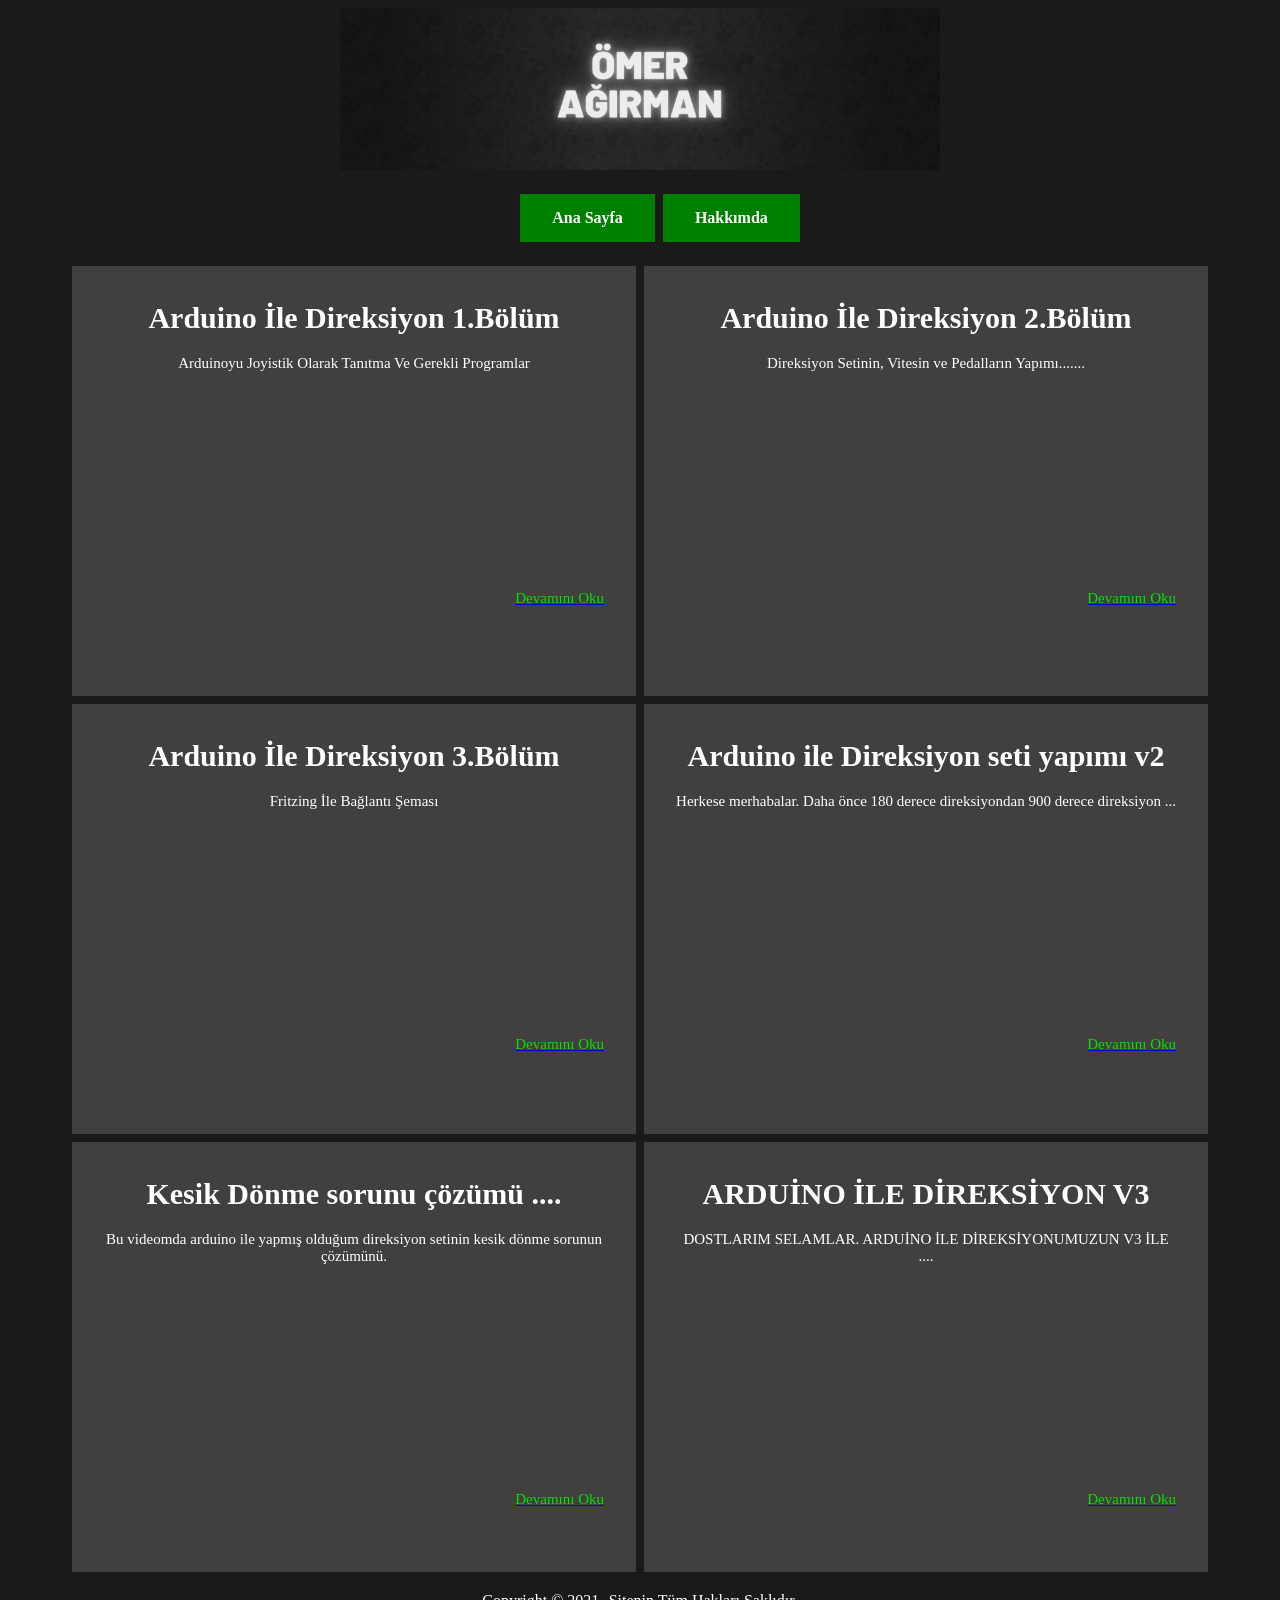
<file: index.html>
<!DOCTYPE html>
<html lang="en">
<head>
    <meta charset="UTF-8">
    <meta http-equiv="X-UA-Compatible" content="IE=edge">
    <meta name="viewport" content="width=device-width, initial-scale=1.0">
    <title>Ömer Ağırman</title>
    <link rel="stylesheet" href="css/style.css">
</head>
<body>
    <div>
        <img class="resim" src="images/banner.png" height="150" width="1000">
    </div>
    <div>
        <ul>
            <a href="index.html"><h2 class="buton">Ana Sayfa</h2></a>
            <a href="hakkımda.html"><h1 class="buton">Hakkımda</h1></a>
        </ul>
    </div>
    <div class="he">
        <h1>Arduino İle Direksiyon 1.Bölüm</h1>
        <p>Arduinoyu Joyistik Olarak Tanıtma Ve Gerekli Programlar</p>
        <iframe width="310" height="184" src="https://www.youtube.com/embed/bzviJ_iDRkU" title="YouTube video player" frameborder="0" allow="accelerometer; autoplay; clipboard-write; encrypted-media; gyroscope; picture-in-picture" allowfullscreen></iframe>
        <p class="deneme"><a class="button" href="html/arduinoİledireksiyon1bölüm.html"><font color=“40E0D0”>Devamını Oku</font></a></p>
    </div>
    <div class="he">
        <h1>Arduino İle Direksiyon 2.Bölüm</h1>
        <p>Direksiyon Setinin, Vitesin ve Pedalların Yapımı.......</p>
        <iframe width="310" height="184" src="https://www.youtube.com/embed/wEL82YbHnk4" title="YouTube video player" frameborder="0" allow="accelerometer; autoplay; clipboard-write; encrypted-media; gyroscope; picture-in-picture" allowfullscreen></iframe>
        <p class="deneme"><a class="button" href="html/arduioniledireksiyon2bölüm.html"><font color=“40E0D0”>Devamını Oku</font></a></p>
    </div>
    <div class="he">
        <h1>Arduino İle Direksiyon 3.Bölüm</h1>
        <p>Fritzing İle Bağlantı Şeması</p>
        <iframe width="310" height="192" src="https://www.youtube.com/embed/GXPfvP6VBvE" title="YouTube video player" frameborder="0" allow="accelerometer; autoplay; clipboard-write; encrypted-media; gyroscope; picture-in-picture" allowfullscreen></iframe>
        <p class="deneme"><a class="button" href="html/arduinoiledireksiyon3bölüm.html"><font color=“40E0D0”>Devamını Oku</font></a></p>
    </div>
    <div class="he">
        <h1>Arduino ile Direksiyon seti yapımı v2</h1>
        <p>Herkese merhabalar. Daha önce 180 derece direksiyondan 900 derece direksiyon ...</p>
        <iframe width="310" height="192" src="https://www.youtube.com/embed/hl8CuJ3y9m4" title="YouTube video player" frameborder="0" allow="accelerometer; autoplay; clipboard-write; encrypted-media; gyroscope; picture-in-picture" allowfullscreen></iframe>
        <p class="deneme"><a class="button" href="html/arduinoiledireksiyonv2.html"><font color=“40E0D0”>Devamını Oku</font></a></p>
    </div>
    <div class="he">
        <h1>Kesik Dönme sorunu çözümü ....</h1>
        <p>Bu videomda arduino ile yapmış olduğum direksiyon setinin kesik dönme sorunun çözümünü.</p>
        <iframe width="310" height="192" src="https://www.youtube.com/embed/xLuBdowrej0" title="YouTube video player" frameborder="0" allow="accelerometer; autoplay; clipboard-write; encrypted-media; gyroscope; picture-in-picture" allowfullscreen></iframe>
        <p class="deneme"><a class="button" href="html/kesikdönmesorunu.html"><font color=“40E0D0”>Devamını Oku</font></a></p>
    </div>
    <div class="he">
        <h1>ARDUİNO İLE DİREKSİYON V3</h1>
        <p>DOSTLARIM SELAMLAR. ARDUİNO İLE DİREKSİYONUMUZUN V3 İLE ....</p>
        <iframe width="310" height="192" src="https://www.youtube.com/embed/4pS0Owi9WjQ" title="YouTube video player" frameborder="0" allow="accelerometer; autoplay; clipboard-write; encrypted-media; gyroscope; picture-in-picture" allowfullscreen></iframe>
        <p class="deneme"><a class="button" href="html/direksiyonv3.html"><font color=“40E0D0”>Devamını Oku</font></a></p>
    </div>



</body>
<footer>
    <p>Copyright ©️ 2021 -Sitenin Tüm Hakları Saklıdır.</p>
  </footer>
</html>
</file>
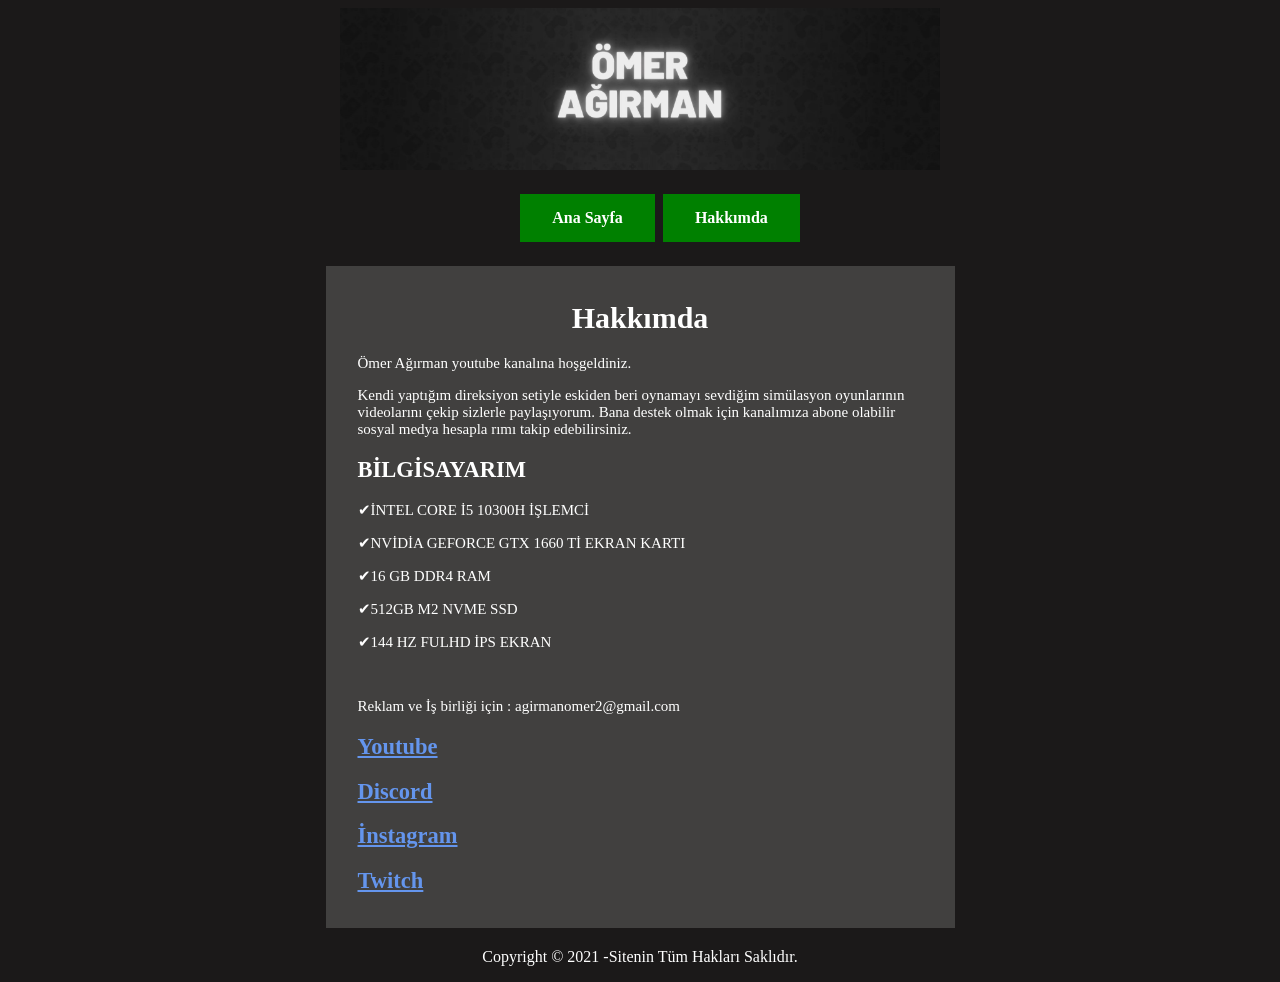
<file: hakkımda.html>
<!DOCTYPE html>
<html lang="en">
<head>
    <meta charset="UTF-8">
    <meta http-equiv="X-UA-Compatible" content="IE=edge">
    <meta name="viewport" content="width=device-width, initial-scale=1.0">
    <title>Ömer Ağırman</title>
    <link rel="stylesheet" href="css/style.css">
    <link rel="stylesheet" href="https://use.fontawesome.com/releases/v5.3.1/css/all.css" integrity="sha384-mzrmE5qonljUremFsqc01SB46JvROS7bZs3IO2EmfFsd15uHvIt+Y8vEf7N7fWAU" crossorigin="anonymous">

</head>
<body>
    <div>
        <img class="resim" src="images/banner.png" height="150" width="1000">
    </div>
    <div>
        <ul>
            <a href="index.html"><h2 class="buton">Ana Sayfa</h2></a>
            <a href="hakkımda.html"><h1 class="buton">Hakkımda</h1></a>
        </ul>
    </div>
    <div class="hakkımda">
        <h1 class="baslık">Hakkımda</h1>
        <p>Ömer Ağırman youtube kanalına hoşgeldiniz.</p>
        <p>Kendi yaptığım direksiyon setiyle eskiden beri oynamayı sevdiğim simülasyon oyunlarının videolarını
            çekip sizlerle paylaşıyorum. Bana destek olmak için kanalımıza abone olabilir sosyal medya hesapla
            rımı takip edebilirsiniz.
        </p>
        <h2>BİLGİSAYARIM</h2>
        <p>✔İNTEL CORE İ5 10300H İŞLEMCİ</p>
        <p>✔NVİDİA GEFORCE GTX 1660 Tİ EKRAN KARTI</p>
        <p> ✔16 GB DDR4 RAM</p>
        <p>✔512GB M2 NVME SSD</p>
        <p>✔144 HZ FULHD İPS EKRAN </p>
        <br>
        <p>Reklam ve İş birliği için :  agirmanomer2@gmail.com</p>
        <div class="sosyalmedya">
            <h2><a href="https://www.youtube.com/channel/UCxYf3KS7LgQUe4SKx505q4A" class="sosyalmedya">Youtube</a></h2>
            <h2><a href="https://discord.com/invite/3HUu7BX" class="sosyalmedya">Discord</a></h2>
            <h2><a href="https://www.instagram.com/omragrmn61/?hl=tr" class="sosyalmedya">İnstagram</a></h2>
            <h2><a href="https://www.twitch.tv/omeragirman" class="sosyalmedya">Twitch</a></h2>
        </div>
            
            
    </div>
    
</body>
    <footer>
    <p>Copyright ©️ 2021 -Sitenin Tüm Hakları Saklıdır.</p>
  </footer>
</html>
</file>
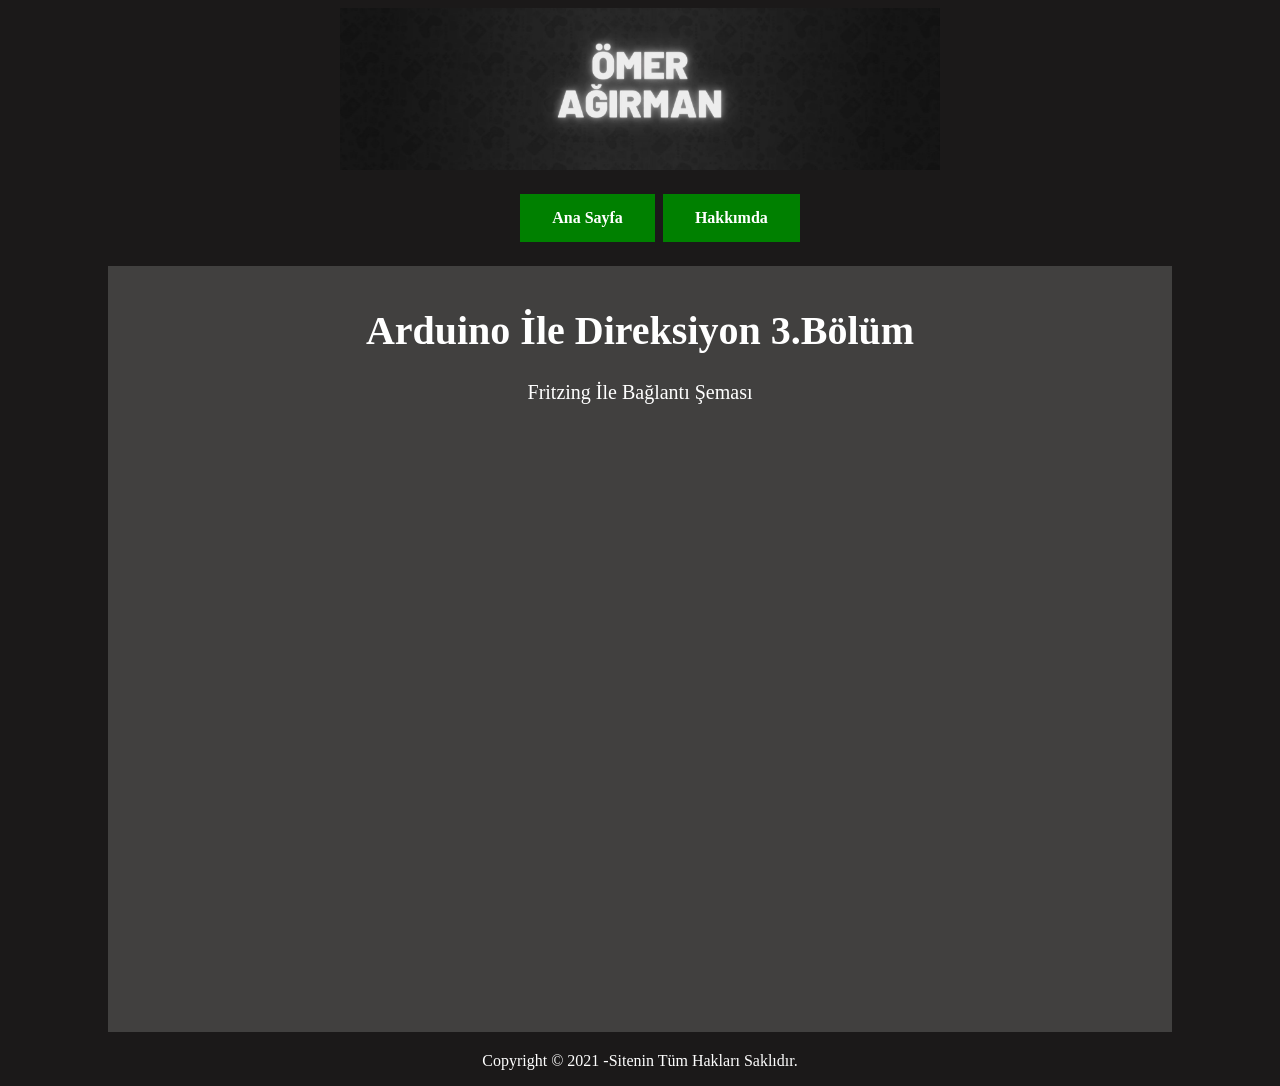
<file: html/arduinoiledireksiyon3bölüm.html>
<!DOCTYPE html>
<html lang="en">
<head>
    <meta charset="UTF-8">
    <meta http-equiv="X-UA-Compatible" content="IE=edge">
    <meta name="viewport" content="width=device-width, initial-scale=1.0">
    <title>Ömer Ağırman</title>
    <link rel="stylesheet" href="../css/style.css">
</head>
<body>
    <div>
        <img class="resim" src="../images/banner.png" height="150" width="1000">
    </div>
    <div>
        <ul class="navbar">
            <a href="../index.html"><h2 class="buton">Ana Sayfa</h2></a>
            <a href="../hakkımda.html"><h1 class="buton">Hakkımda</h1></a>
        </ul>
    </div>
    <div class="içerik">
        <div>
            <h1>Arduino İle Direksiyon 3.Bölüm</h1>
            <p>Fritzing İle Bağlantı Şeması</p>
        </div>
        <div class="youtube-res">
            <iframe width="560" height="315" src="https://www.youtube.com/embed/GXPfvP6VBvE" title="YouTube video player" frameborder="0" allow="accelerometer; autoplay; clipboard-write; encrypted-media; gyroscope; picture-in-picture" allowfullscreen></iframe>
        </div>
    </div>
</body>
<footer>
    <p>Copyright ©️ 2021 -Sitenin Tüm Hakları Saklıdır.</p>
  </footer>
</html>
</file>
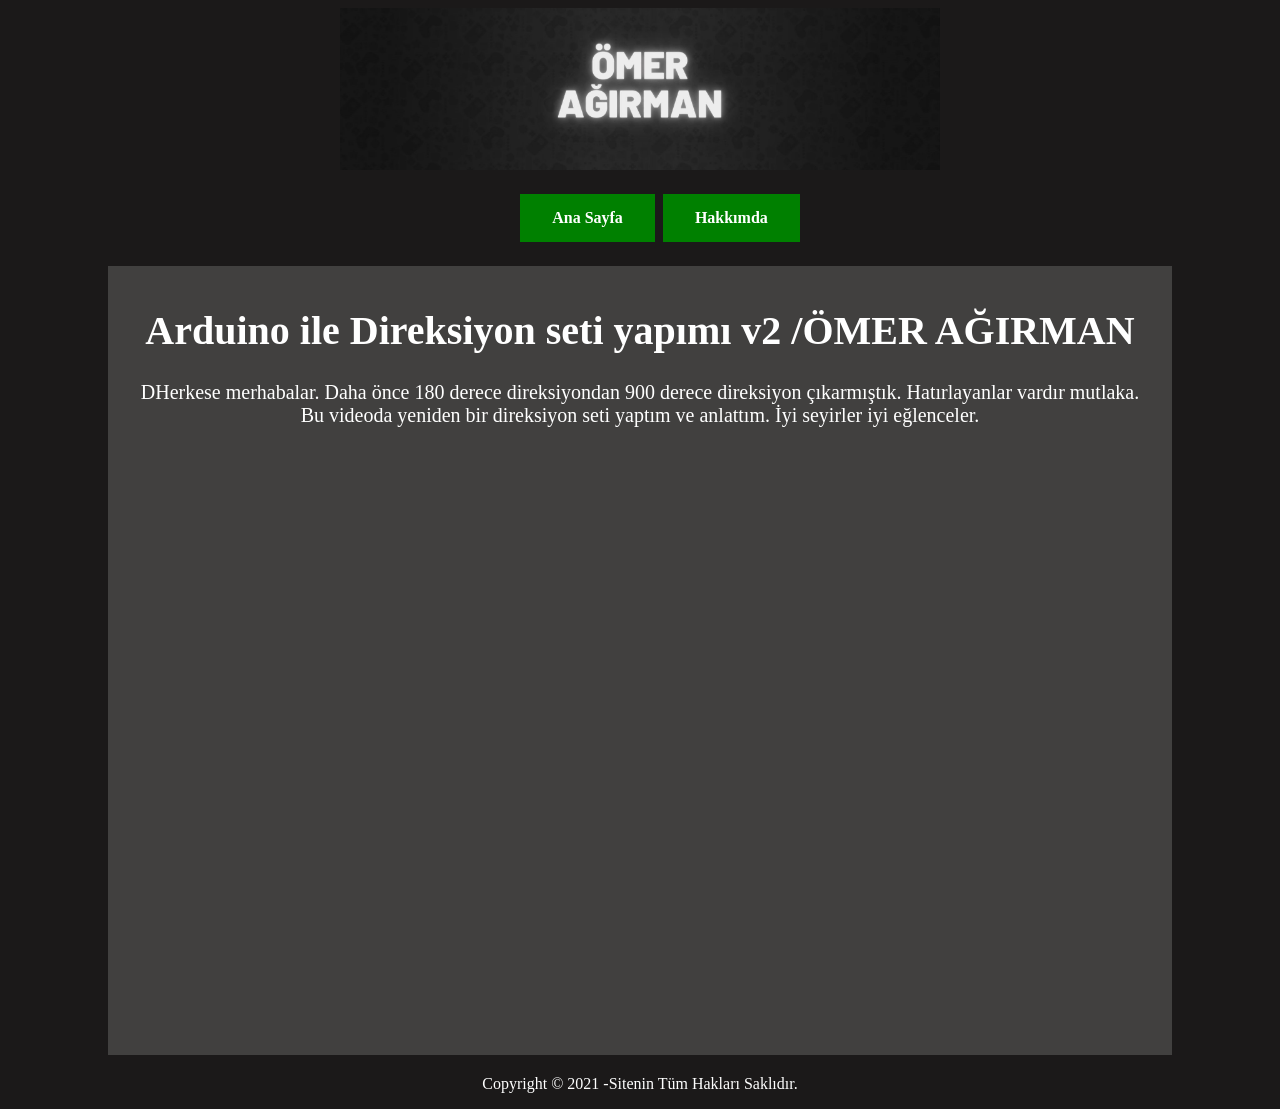
<file: html/arduinoiledireksiyonv2.html>
<!DOCTYPE html>
<html lang="en">
<head>
    <meta charset="UTF-8">
    <meta http-equiv="X-UA-Compatible" content="IE=edge">
    <meta name="viewport" content="width=device-width, initial-scale=1.0">
    <title>Ömer Ağırman</title>
    <link rel="stylesheet" href="../css/style.css">
</head>
<body>
    <div>
        <img class="resim" src="../images/banner.png" height="150" width="1000">
    </div>
    <div>
        <ul class="navbar">
            <a href="../index.html"><h2 class="buton">Ana Sayfa</h2></a>
            <a href="../hakkımda.html"><h1 class="buton">Hakkımda</h1></a>
        </ul>
    </div>
    <div class="içerik">
        <div>
            <h1>Arduino ile Direksiyon seti yapımı v2 /ÖMER AĞIRMAN</h1>
            <p>DHerkese merhabalar. Daha önce 180 derece direksiyondan 900 derece direksiyon çıkarmıştık. Hatırlayanlar vardır mutlaka. Bu videoda yeniden bir direksiyon seti yaptım ve anlattım. İyi seyirler iyi eğlenceler.</p>
        </div>
        <div class="youtube-res">
            <iframe width="560" height="315" src="https://www.youtube.com/embed/hl8CuJ3y9m4" title="YouTube video player" frameborder="0" allow="accelerometer; autoplay; clipboard-write; encrypted-media; gyroscope; picture-in-picture" allowfullscreen></iframe>
        </div>
    </div>
</body>
<footer>
    <p>Copyright ©️ 2021 -Sitenin Tüm Hakları Saklıdır.</p>
  </footer>
</html>
</file>
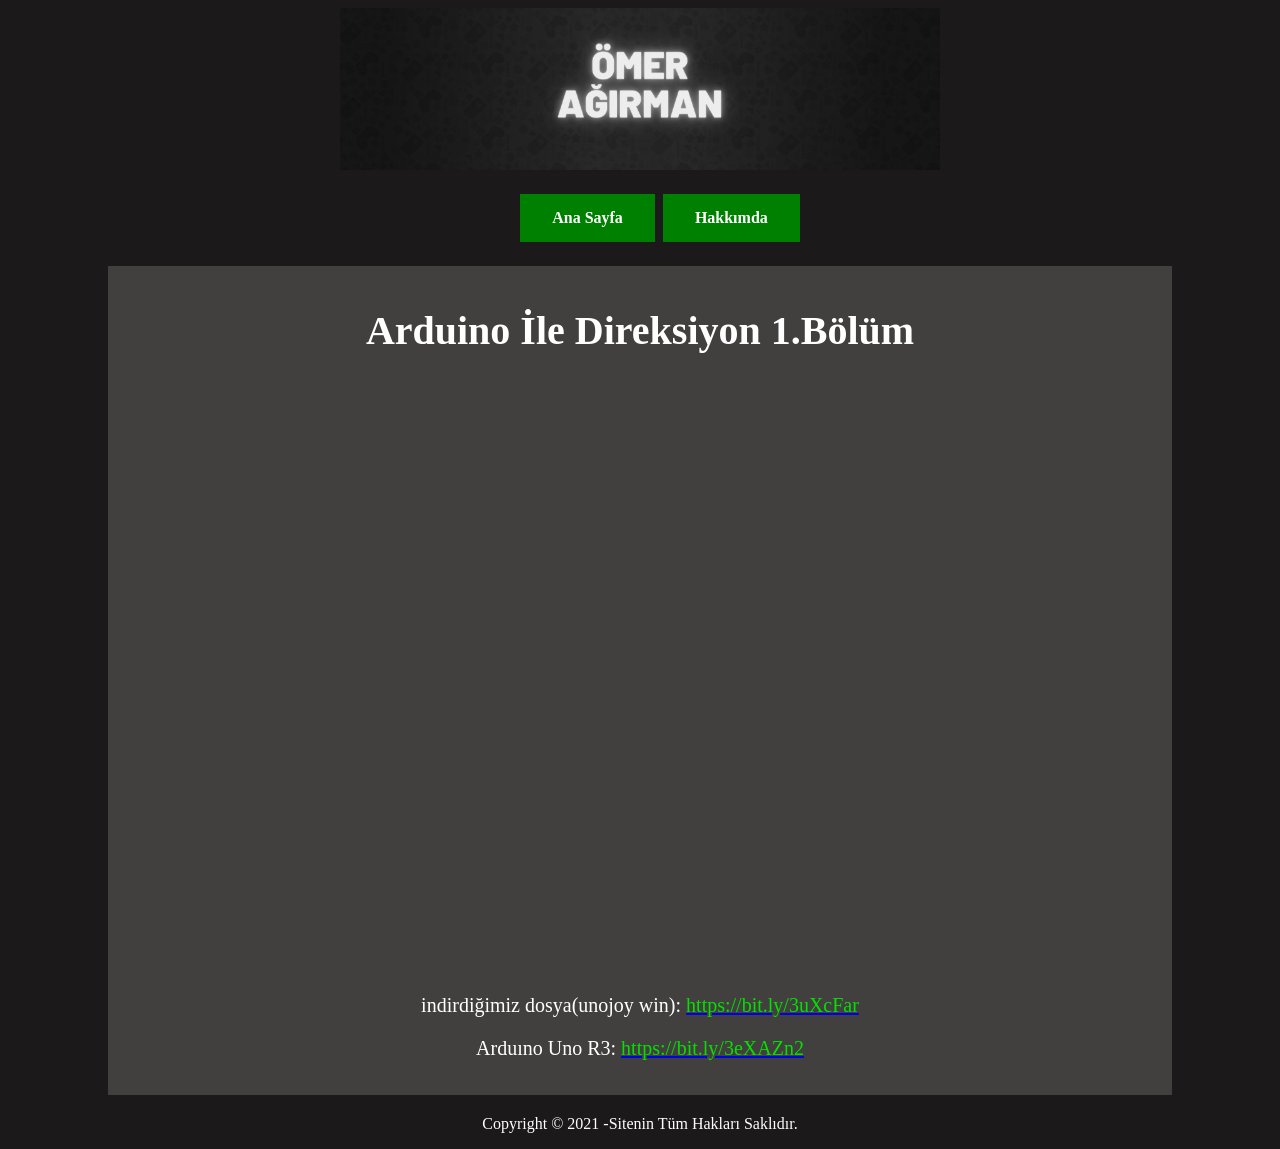
<file: html/arduinoİledireksiyon1bölüm.html>
<!DOCTYPE html>
<html lang="en">
<head>
    <meta charset="UTF-8">
    <meta http-equiv="X-UA-Compatible" content="IE=edge">
    <meta name="viewport" content="width=device-width, initial-scale=1.0">
    <title>Ömer Ağırman</title>
    <link rel="stylesheet" href="../css/style.css">
</head>
<body>
    <div>
        <img class="resim" src="../images/banner.png" height="150" width="1000">
    </div>
    <div>
        <ul>
            <a href="../index.html"><h2 class="buton">Ana Sayfa</h2></a>
            <a href="../hakkımda.html"><h1 class="buton">Hakkımda</h1></a>
        </ul>
    </div>
    <div class="içerik">

         <div>
             <h1>Arduino İle Direksiyon 1.Bölüm</h1>
         </div>
        <div class="youtube-res">
            <iframe  width="560" height="315" src="https://www.youtube.com/embed/bzviJ_iDRkU" title="YouTube video player" frameborder="0" allow="accelerometer; autoplay; clipboard-write; encrypted-media; gyroscope; picture-in-picture" allowfullscreen></iframe>
        </div>
        <div>
            <p>indirdiğimiz dosya(unojoy win): <a href="https://bit.ly/3uXcFar"><font color=“40E0D0”>https://bit.ly/3uXcFar</font></a></p>
            <p>Arduıno Uno R3: <a href="https://bit.ly/3eXAZn2"><font color=“40E0D0”>https://bit.ly/3eXAZn2</font></a></p>
        </div>
    </div>
</body>
<footer>
    <p>Copyright ©️ 2021 -Sitenin Tüm Hakları Saklıdır.</p>
  </footer>
</html>
</file>
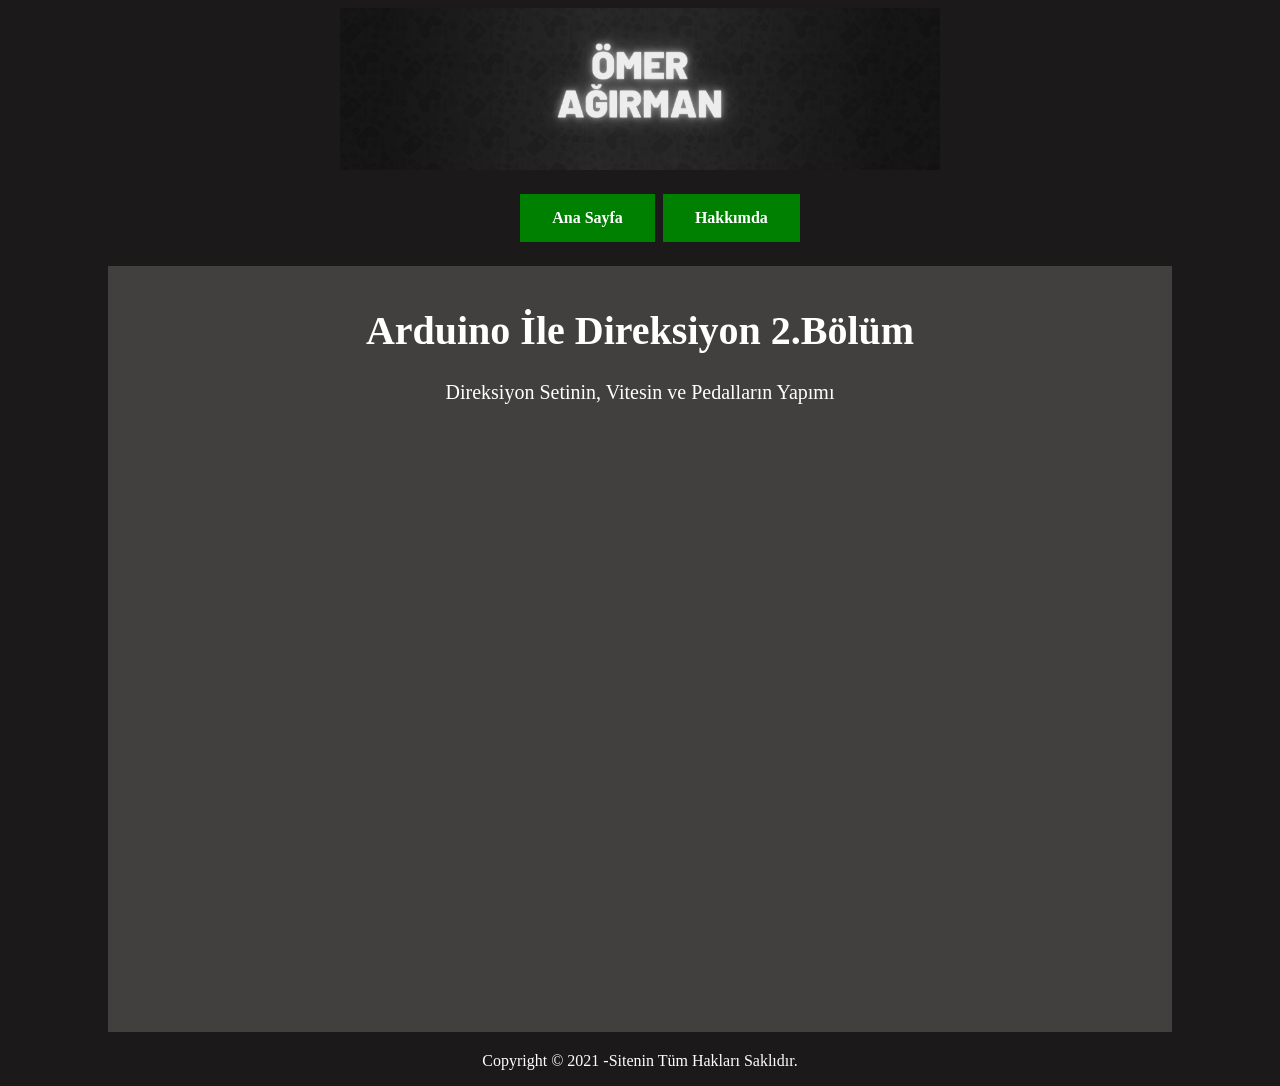
<file: html/arduioniledireksiyon2bölüm.html>
<!DOCTYPE html>
<html lang="en">
<head>
    <meta charset="UTF-8">
    <meta http-equiv="X-UA-Compatible" content="IE=edge">
    <meta name="viewport" content="width=device-width, initial-scale=1.0">
    <title>Ömer Ağırman</title>
    <link rel="stylesheet" href="../css/style.css">
</head>
<body>
    <div>
        <img class="resim" src="../images/banner.png" height="150" width="1000">
    </div>
    <div>
        <ul class="navbar">
            <a href="../index.html"><h2 class="buton">Ana Sayfa</h2></a>
            <a href="../hakkımda.html"><h1 class="buton">Hakkımda</h1></a>
        </ul>
    </div>
    <div class="içerik">
        <div>
            <h1>Arduino İle Direksiyon 2.Bölüm</h1>
            <p>Direksiyon Setinin, Vitesin ve Pedalların Yapımı</p>
        </div>
        <div class="youtube-res">
            <iframe width="560" height="315" src="https://www.youtube.com/embed/wEL82YbHnk4" title="YouTube video player" frameborder="0" allow="accelerometer; autoplay; clipboard-write; encrypted-media; gyroscope; picture-in-picture" allowfullscreen></iframe>
        </div>
    </div>
</body>
<footer>
    <p>Copyright ©️ 2021 -Sitenin Tüm Hakları Saklıdır.</p>
  </footer>
</html>
</file>
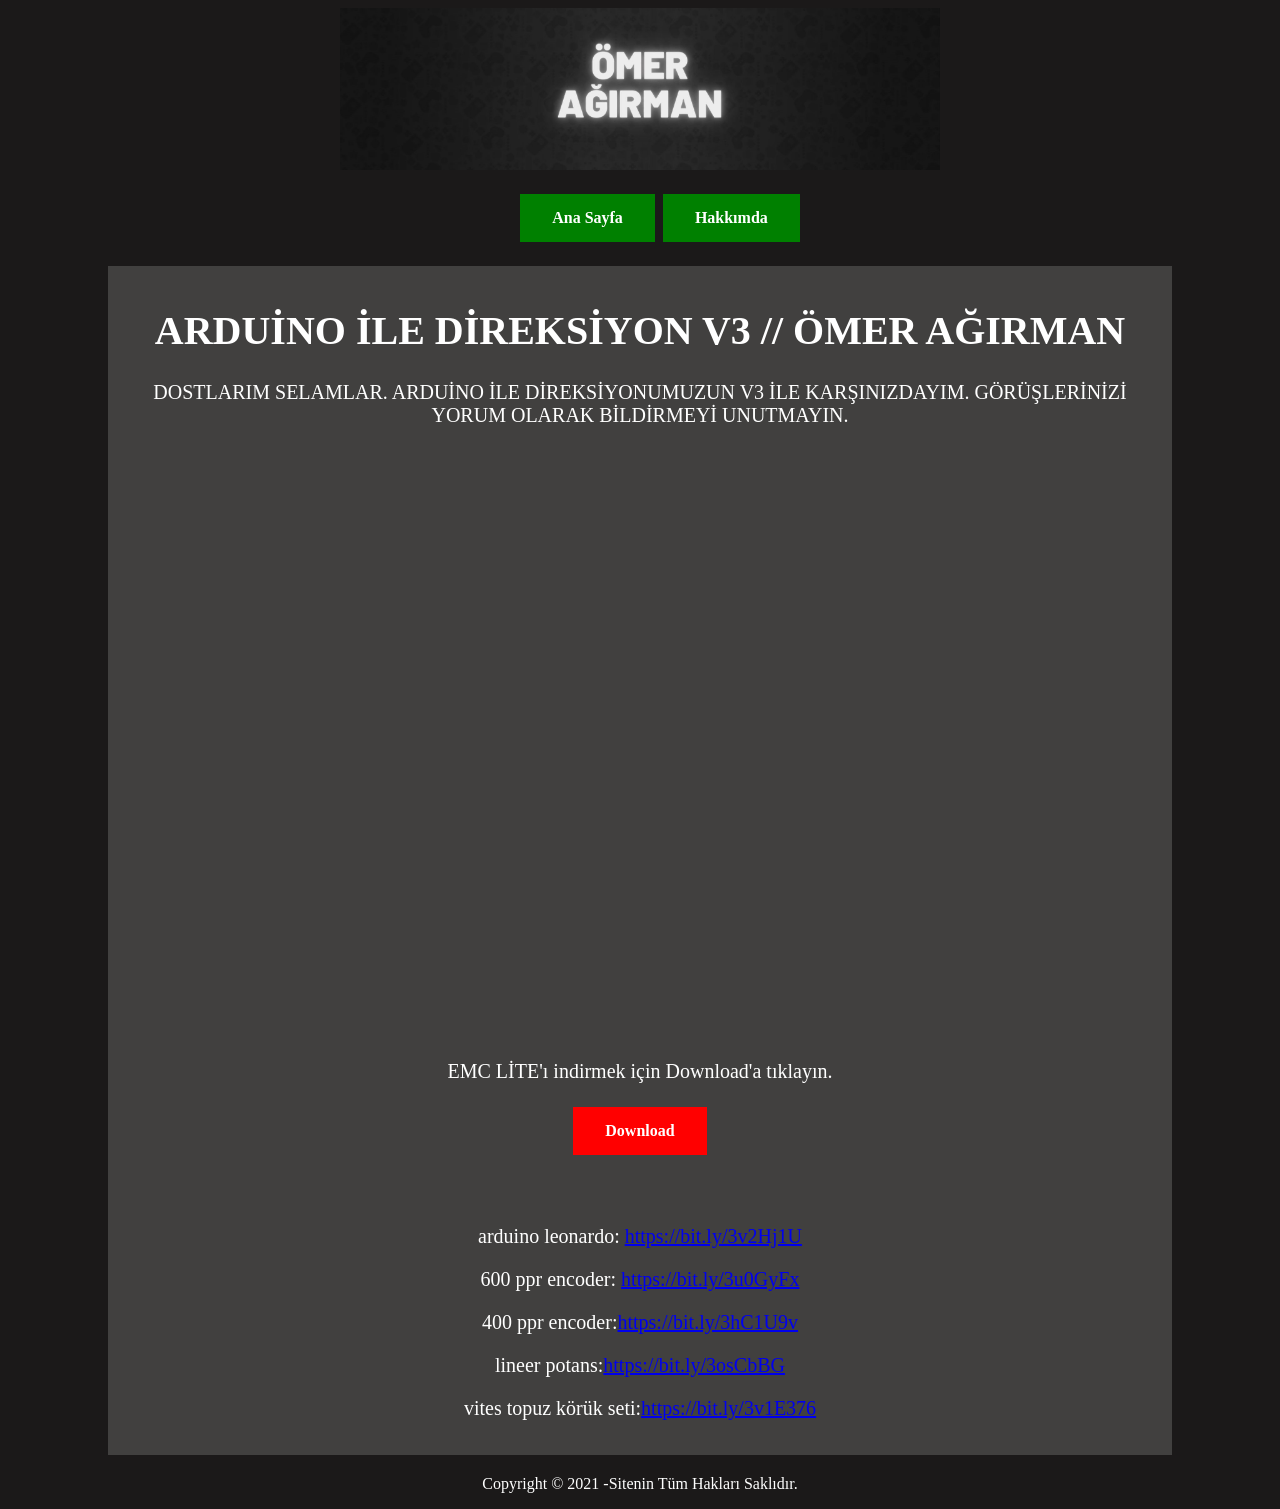
<file: html/direksiyonv3.html>
<!DOCTYPE html>
<html lang="en">
<head>
    <meta charset="UTF-8">
    <meta http-equiv="X-UA-Compatible" content="IE=edge">
    <meta name="viewport" content="width=device-width, initial-scale=1.0">
    <title>Ömer Ağırman</title>
    <link rel="stylesheet" href="../css/style.css">
</head>
<body>
    <div>
        <img class="resim" src="../images/banner.png" height="150" width="1000">
    </div>
    <div>
        <ul class="navbar">
            <a href="../index.html"><h2 class="buton">Ana Sayfa</h2></a>
            <a href="../hakkımda.html"><h1 class="buton">Hakkımda</h1></a>
        </ul>
    </div>
    <div class="içerik">
        <div>
            <h1>ARDUİNO İLE DİREKSİYON V3 // ÖMER AĞIRMAN</h1>
            <p>DOSTLARIM SELAMLAR. ARDUİNO İLE DİREKSİYONUMUZUN V3 İLE KARŞINIZDAYIM. GÖRÜŞLERİNİZİ YORUM OLARAK BİLDİRMEYİ UNUTMAYIN.</p>
        </div>
        <div class="youtube-res">
            <iframe width="310" height="192" src="https://www.youtube.com/embed/4pS0Owi9WjQ" title="YouTube video player" frameborder="0" allow="accelerometer; autoplay; clipboard-write; encrypted-media; gyroscope; picture-in-picture" allowfullscreen></iframe>
        </div>
        <div>
            <p>EMC LİTE'ı indirmek için Download'a tıklayın.</p>
            <a download href="../indirmeler/EbolzMagyFFB-20210518T204347Z-001.zip"><h2 class="kırmızıbuton">Download</h2></a>
        </div>
        <br>
        <br>
        <div>
            <p>arduino leonardo: <a href="https://bit.ly/3v2Hj1U" target="_blank">https://bit.ly/3v2Hj1U</a></p>
            <p>600 ppr encoder: <a href="https://bit.ly/3u0GyFx" target="_blank">https://bit.ly/3u0GyFx</a></p>
            <p>400 ppr encoder:<a href="https://bit.ly/3hC1U9v" target="_blank">https://bit.ly/3hC1U9v</a></p>
            <p>lineer potans:<a href="https://bit.ly/3osCbBG" target="_blank">https://bit.ly/3osCbBG</a></p>
            <p>vites topuz körük seti:<a href="https://bit.ly/3v1E376" target="_blank">https://bit.ly/3v1E376</a></p>
        </div>
    </div>
</body>
<footer>
    <p>Copyright ©️ 2021 -Sitenin Tüm Hakları Saklıdır.</p>
  </footer>
</html>
</file>
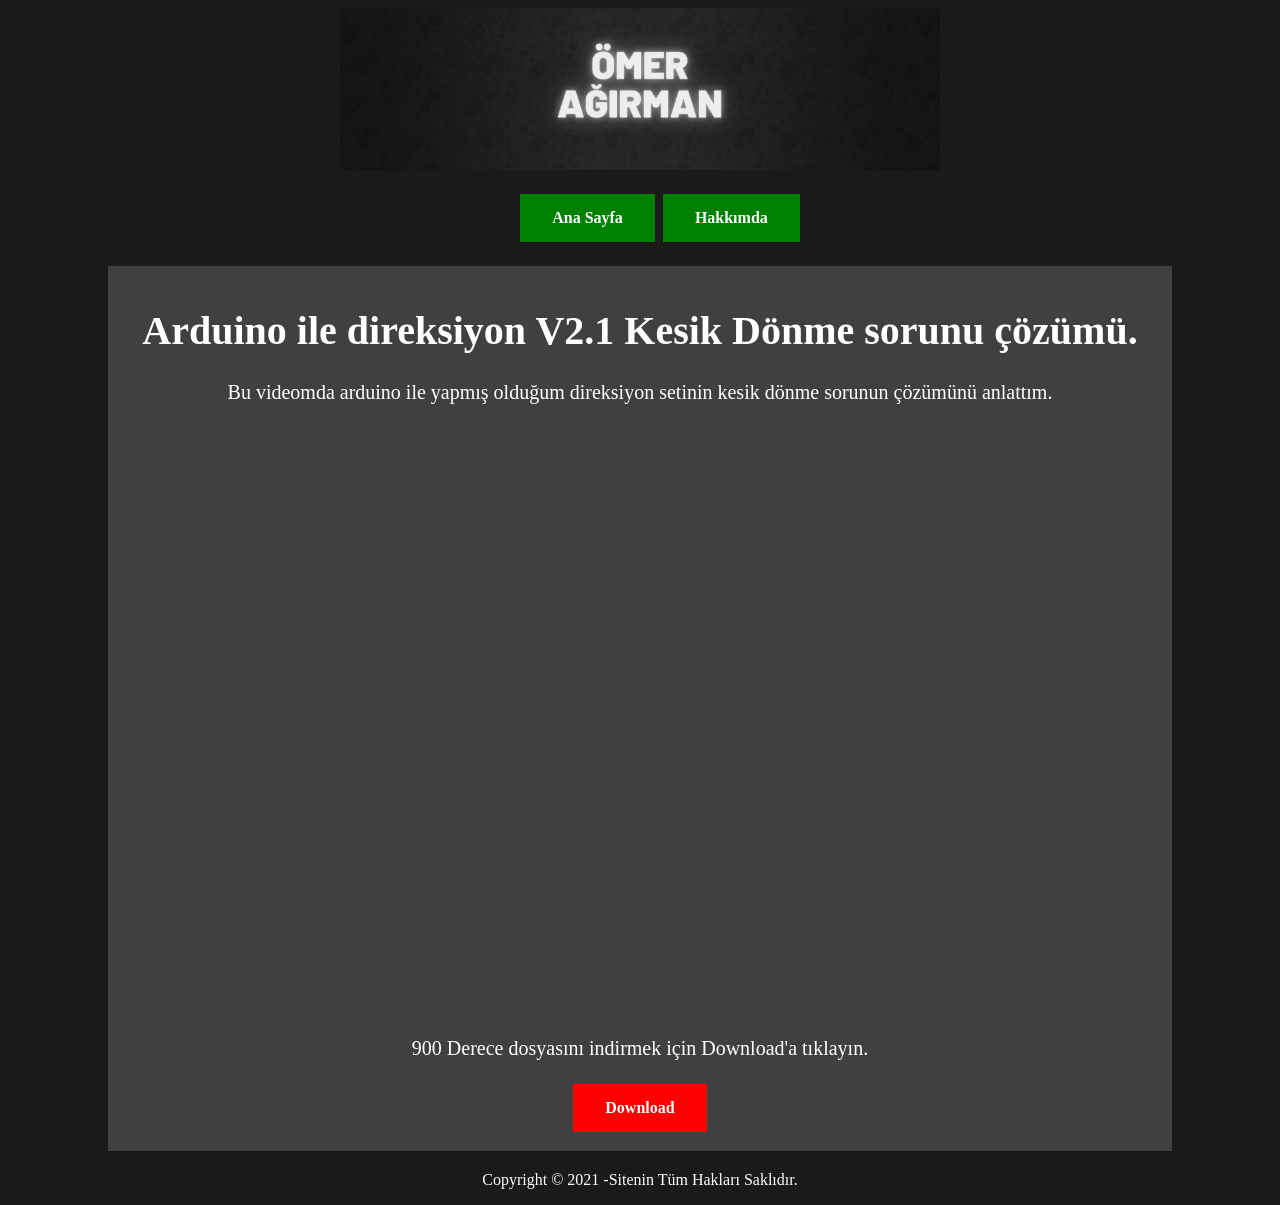
<file: html/kesikdönmesorunu.html>
<!DOCTYPE html>
<html lang="en">
<head>
    <meta charset="UTF-8">
    <meta http-equiv="X-UA-Compatible" content="IE=edge">
    <meta name="viewport" content="width=device-width, initial-scale=1.0">
    <title>Ömer Ağırman</title>
    <link rel="stylesheet" href="../css/style.css">
</head>
<body>
    <div>
        <img class="resim" src="../images/banner.png" height="150" width="1000">
    </div>
    <div>
        <ul class="navbar">
            <a href="../index.html"><h2 class="buton">Ana Sayfa</h2></a>
            <a href="../hakkımda.html"><h1 class="buton">Hakkımda</h1></a>
        </ul>
    </div>
    <div class="içerik">
        <div>
            <h1>Arduino ile direksiyon V2.1 Kesik Dönme sorunu çözümü.</h1>
            <p>Bu videomda arduino ile yapmış olduğum direksiyon setinin kesik dönme sorunun çözümünü anlattım.</p>
        </div>
        <div class="youtube-res">
            <iframe width="560" height="315" src="https://www.youtube.com/embed/xLuBdowrej0" title="YouTube video player" frameborder="0" allow="accelerometer; autoplay; clipboard-write; encrypted-media; gyroscope; picture-in-picture" allowfullscreen></iframe>
        </div>
        <div>
            <p>900 Derece dosyasını indirmek için Download'a tıklayın.</p>
            <a download href="../indirmeler/900derece.zip"><h2 class="kırmızıbuton">Download</h2></a>
        </div>
    </div>
</body>
<footer>
    <p>Copyright ©️ 2021 -Sitenin Tüm Hakları Saklıdır.</p>
  </footer>
</html>
</file>
<file: css/style.css>
body {
    background-color: rgb(27, 25, 25);
    text-align: center;
    color: white;
}
.sol {
    background-color: brown;
    text-align: left;
}
.resim {
    width: 100%;
    max-width: 600px;
    height: auto;
}
.buton{

    background-color: green;
  
    border: none;
  
    color: white;
  
    padding: 15px 32px;
  
    text-align: center;
  
    text-decoration: none;
  
    display: inline-block;
  
    font-size: 16px;
  
    margin: 4px 2px;
  
    cursor: pointer;
}
.he{

    background-color: #41403f;

    color: white;
    width: 85%;
    max-width: 500px;
    height: 400px;
  
    padding: 15px 32px;
  
    text-align: center;
  
    text-decoration: none;
  
    display: inline-block;
  
    font-size: 15px;
  
    margin: 4px 2px;
  
    cursor: default;
}
.deneme {
    text-align: right;
}

.kırmızıbuton{

    background-color: red;
  
    border: none;
  
    color: white;
  
    padding: 15px 32px;
  
    text-align: center;
  
    text-decoration: none;
  
    display: inline-block;
  
    font-size: 16px;
  
    margin: 4px 2px;
  
    cursor: pointer;
}
.hakkımda{

    background-color: #41403f;

    color: white;
    width: 85%;
    max-width: 565px;
    height: fit-content;
  
    padding: 15px 32px;
  
    text-align: left;
  
    text-decoration: none;
  
    display: inline-block;
  
    font-size: 15px;
  
    margin: 4px 2px;
  
    cursor: default;
}
.baslık{
    text-align: center;
}
.içerik{

    background-color: #41403f;
    color: white;
    width: 85%;
    max-width: 1000px;
    height;
  
    padding: 15px 32px;
  
    text-align: center;
  
    text-decoration: none;
  
    display: inline-block;
  
    font-size: 20px;
  
    margin: 4px 2px;
  
    cursor: default;
}
.youtube-res {
    position: relative;
    padding-bottom: 56.25%;
    padding-top: 30px; height: 0; overflow: hidden;
}
 
.youtube-res iframe,
.youtube-res object,
.youtube-res embed {
    position: absolute;
    top: 0;
    left: 0;
    width: 100%;
    height: 100%;
}
.sosyalmedya{
    color: cornflowerblue;
}
</file>
